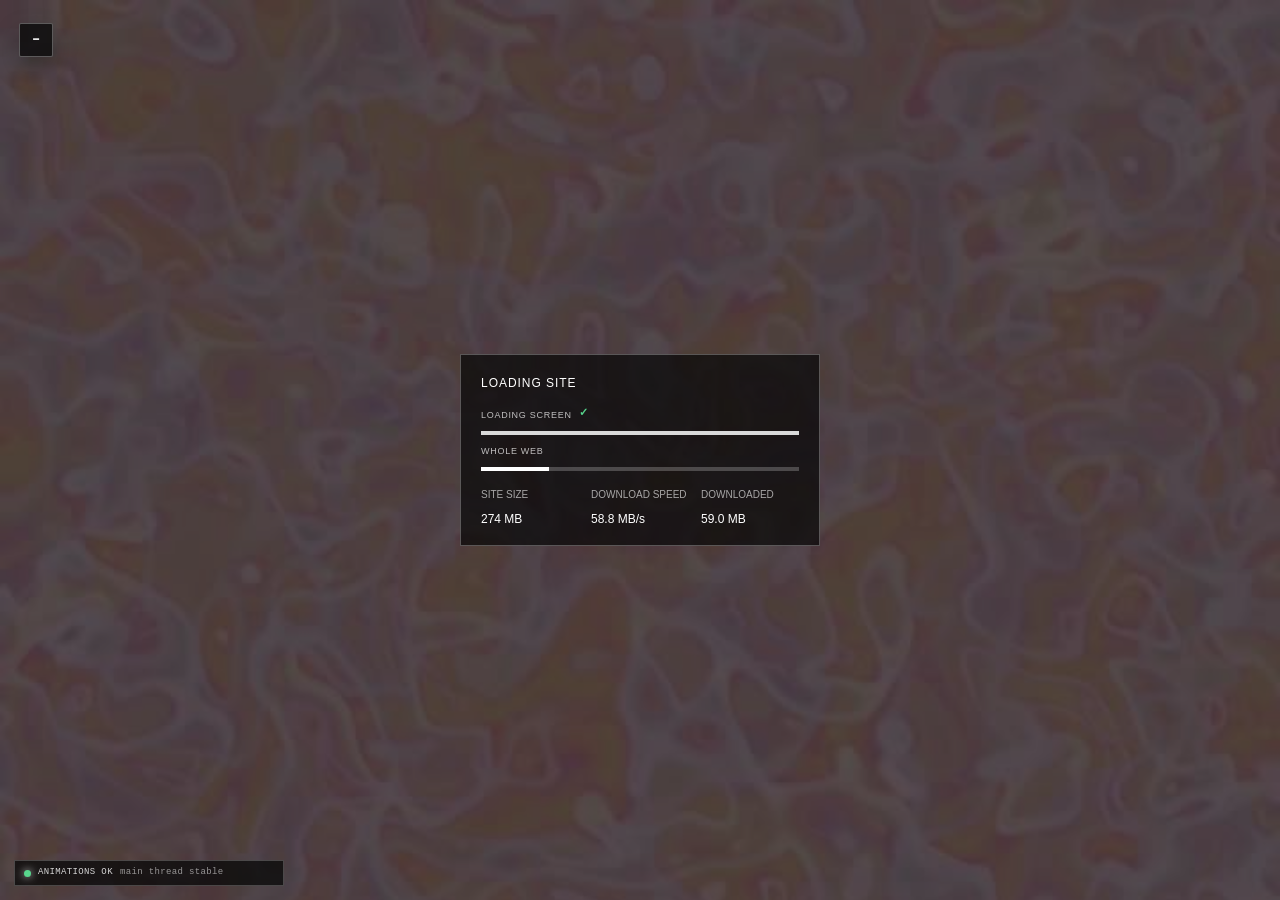
<file: index.html>
<!DOCTYPE html><!-- Handled by Exflow.site -->
<html data-wf-page="69570ca8f9ee48a5ae6cb704" data-wf-site="69570ca7f9ee48a5ae6cb6f5" data-wf-status="1">

<head>
  <meta charset="utf-8" />
  <title>portfolio</title>
  <meta content="width=device-width, initial-scale=1" name="viewport" />
  <meta content="Webflow" name="generator" />
  <link href="css/portfolio-cz.webflow.shared.614758680.css?v=13" rel="stylesheet" type="text/css" />
  <style>
    .loading-marquee-row {
      width: 100vw !important;
      min-width: 100vw !important;
    }

  </style>
  <script>
    ! function(o, c) {
      var n = c.documentElement,
        t = " w-mod-";
      n.className += t + "js", ("ontouchstart" in o || o.DocumentTouch && c instanceof DocumentTouch) && (n.className +=
        t + "touch")
    }(window, document);
  </script>
  <link href="images/favicon.png" rel="shortcut icon" type="image/x-icon" />
  <link href="images/app-icon.png" rel="apple-touch-icon" />
</head>

<body class="body">

  <script>
    (() => {
      const deferNonCriticalImages = (root = document) => {
        root.querySelectorAll?.('img[src]').forEach((image) => {
          if (!image.closest('.loading-carousel, .the-background-video-l-va')) {
            image.loading = 'lazy';
            image.decoding = 'async';
          }
        });
      };

      deferNonCriticalImages();
      new MutationObserver((mutations) => {
        mutations.forEach(({ addedNodes }) => {
          addedNodes.forEach((node) => {
            if (node.nodeType === Node.ELEMENT_NODE) deferNonCriticalImages(node);
          });
        });
      }).observe(document.documentElement, { childList: true, subtree: true });
    })();
  </script>

  <!-- ==========================================================================
       Úvodní ("intro") video, které Webflow interakce (data-w-id) při načtení
       stránky posouvá/odkrývá. Sedí mimo .na-tac-obrazovka záměrně kvůli IX2
       animaci definované v js/webflow.schunk...js.
       ========================================================================== -->
  <div
    data-poster-url="images/FullHDr15Compressed-poster-00001.jpg"
    data-video-urls="images/FullHDr15Compressed-transcode.mp4"
    data-autoplay="true" data-loop="true" data-wf-ignore="true" data-w-id="ddc8c702-f95e-bce7-1b80-5954a9ae3071"
    style="-webkit-transform:translate3d(null, 100%, 0) scale3d(1, 1, 1) rotateX(0) rotateY(0) rotateZ(0) skew(0, 0);-moz-transform:translate3d(null, 100%, 0) scale3d(1, 1, 1) rotateX(0) rotateY(0) rotateZ(0) skew(0, 0);-ms-transform:translate3d(null, 100%, 0) scale3d(1, 1, 1) rotateX(0) rotateY(0) rotateZ(0) skew(0, 0);transform:translate3d(null, 100%, 0) scale3d(1, 1, 1) rotateX(0) rotateY(0) rotateZ(0) skew(0, 0)"
    class="the-background-video-l-va w-background-video w-background-video-atom">
    <video
      id="ddc8c702-f95e-bce7-1b80-5954a9ae3071-video" autoplay="" loop=""
      style="background-image:url(&quot;images/FullHDr15Compressed-poster-00001.jpg&quot;)"
        muted="" playsinline="" preload="auto" fetchpriority="high" data-wf-ignore="true" data-object-fit="cover">
      <source src="images/FullHDr15Compressed-transcode.mp4" data-wf-ignore="true" />
    </video>
  </div>

  <!-- ==========================================================================
       LOADING OBRAZOVKA
       ========================================================================== -->
  <div data-w-id="a29d7fb5-c890-8e22-d656-0e56e2935ff7" style="display:block;opacity:1" class="na-tac-obrazovka">

    <div
      data-poster-url="images/FullHDr15Compressed-poster-00001.jpg"
      data-video-urls="images/FullHDr15Compressed-transcode.mp4"
      data-autoplay="true" data-loop="true" data-wf-ignore="true"
      class="the-background-video-l-va w-background-video w-background-video-atom">
      <video
        id="bb9feef5-fd67-ec47-5ec6-5d0fb92f9311-video" autoplay="" loop=""
        style="background-image:url(&quot;images/FullHDr15Compressed-poster-00001.jpg&quot;)"
        muted="" playsinline="" preload="auto" fetchpriority="high" data-wf-ignore="true" data-object-fit="cover">
        <source src="images/FullHDr15Compressed-transcode.mp4" data-wf-ignore="true" />
      </video>
    </div>

    <div class="loading-stats" aria-live="polite">
      <div class="loading-stats-heading">Loading site</div>
      <div class="loading-stats-track-stack">
        <div class="loading-stats-track-labels">
          <span class="loading-screen-label">Loading screen <span class="loading-screen-status" aria-hidden="true"></span></span>
        </div>
        <div class="loading-stats-track loading-stats-track--screen">
          <div class="loading-stats-progress loading-stats-progress--screen"></div>
        </div>
        <div class="loading-stats-track-labels">
          <span class="loading-page-label">whole web <span class="loading-page-status" aria-hidden="true"></span></span>
        </div>
        <div class="loading-stats-track loading-stats-track--page">
          <div class="loading-stats-progress loading-stats-progress--page"></div>
        </div>
      </div>
      <div class="loading-stats-grid">
        <div><span class="loading-stats-label">Site size</span><strong data-loading-size>274 MB</strong></div>
        <div><span class="loading-stats-label">Download speed</span><strong data-loading-speed>calculating</strong></div>
        <div><span class="loading-stats-label">Downloaded</span><strong data-loading-downloaded>0 B</strong></div>
      </div>
    </div>

    <!-- Vlastní skript pro automatické dopočítání velikosti běžícího textu.
         Div je schválně skrytý přes CSS, ale skript uvnitř běží pořád a
         upravuje VŠECHNY .dynamic-text prvky na stránce (i ty viditelné níže). -->


    <div class="code-embed-wide-text w-embed w-script">
      <style>
        .dynamic-container {
          display: flex;
          align-items: center;
          justify-content: center;
        }

        .dynamic-text {
          font-family: "system-ui", sans-serif;
          color: #ac80ad;
          white-space: nowrap;
          font-weight: 200;
          line-height: 1;
        }
      </style>
      <script>
        window.addEventListener('DOMContentLoaded', () => {
          adjustTextSize();
          window.addEventListener('resize', adjustTextSize);
        });

        function adjustTextSize() {
          const dynamicContainers = document.querySelectorAll('.dynamic-container');
          const dynamicTexts = document.querySelectorAll('.dynamic-text');

          dynamicContainers.forEach((dynamicContainer, index) => {
            const textEl = dynamicTexts[index];
            if (!dynamicContainer || !textEl) return;

            const containerWidth = dynamicContainer.offsetWidth;
            const dynamicTextWidth = textEl.offsetWidth || 1;
            const fontSize =
              (containerWidth / dynamicTextWidth) *
              parseFloat(window.getComputedStyle(textEl).fontSize);

            textEl.style.fontSize = fontSize + 'px';
          });
        }
      </script>
    </div>

    <!-- Aktivní běžící text při načítání stránky -->


    <div class="carousel loading-carousel" aria-label="Loading content marquee" aria-busy="true">
      <div id="loading-marquee" class="loading-marquee"></div>
    </div>

    <script>
      (() => {
        const images = [
          { src: 'images/mini_stodola.webp', className: 'ministodola' },
          { src: 'images/mini_dum_a_sklenik_prostredni_becva.webp', className: 'dumasklenikprostrednibecva' },
          { src: 'images/mini_jidelni_zidle_masle.webp', className: 'jidelniZidleMasle' },
          { src: 'images/mini_kulturni_dum_chudiny_olomouc.webp', className: 'kulturniDumChudinyOlomouc' },
          { src: 'images/mini_planyrka.webp', className: 'planyrka' },
          { src: 'images/mini_RD_Ponedrazka.webp', className: 'RDPonedrazka' },
          { src: 'images/mini_Pohrebni_Ustav_Nastavba.webp', className: 'PohrebniUstavNastavba' },
          { src: 'images/mini_Obnoveni_Kaple_Serak.webp', className: 'ObnoveniKapleSerak' },
          { src: 'images/mini_RD_Tetcice.webp', className: 'RDTetcice' },
          { src: 'images/mini_Mendlovo_Namesti.webp', className: 'MendlovoNamesti' },
          { src: 'images/mini_Chata_Pteni.webp', className: 'ChataPteni' },
          { src: 'images/mini_zahradni_ucebna.webp', className: 'zahradniucebna' },
          { src: 'images/mini_Kolonizacni_Parez.webp', className: 'KolonizacniParez' },
          { src: 'images/mini_RD_Dobrovskeho_48.webp', className: 'RDDobrovskeho48' },
          { src: 'images/mini_zs_ant_hill.webp', className: 'zsanthill' }
        ];

        const marquee = document.getElementById('loading-marquee');
        const loadingCarousel = document.querySelector('.loading-carousel');
        const backgroundVideo = document.querySelector('.na-tac-obrazovka video');

        const waitForBackgroundVideo = () => new Promise((resolve) => {
          if (!backgroundVideo) {
            resolve();
            return;
          }
          const finish = () => resolve();
          backgroundVideo.addEventListener('canplay', finish, { once: true });
          backgroundVideo.addEventListener('loadeddata', finish, { once: true });
          if (backgroundVideo.readyState >= 2) finish();
          backgroundVideo.load();
          backgroundVideo.play().catch(() => {});
        });

        const preloadImages = () => Promise.all(images.map(({ src }) => new Promise((resolve) => {
          const image = new Image();
          image.onload = () => Promise.resolve(image.decode?.()).catch(() => {}).then(resolve);
          image.onerror = resolve;
          image.src = src;
        })));

        function buildRows() {
          if (!marquee) return;

          const viewportHeight = window.innerHeight || 900;
          const targetRows = 6;
          const forcescaleGap = 0.25;
          const rowHeight = (1 + forcescaleGap) * viewportHeight / (targetRows);
          const squareSize = rowHeight; 
          const itemGap = squareSize * 0.2;
          const rowGap = rowHeight * (-forcescaleGap + 0.03);
          const rowDurations = [41, 176, 90, 224, 246, 32];
          const rowDelays = [0, -583, -179, -147, -261, -116];

          marquee.innerHTML = '';

          for (let i = 0; i < targetRows; i += 1) {
            const row = document.createElement('div');
            row.className = 'loading-marquee-row' + (i % 2 === 1 ? ' reverse' : '');
            row.style.height = `${rowHeight}px`;
            row.style.marginTop = i === 0 ? '0' : `${rowGap}px`;

            const track = document.createElement('div');
            track.className = 'loading-marquee-track';
            track.style.setProperty('--duration', `${rowDurations[i % rowDurations.length]*2}s`);
            track.style.animationDelay = `${rowDelays[i % rowDelays.length]}s`;
            track.style.height = '100%';

            const buildTileGroup = () => {
              const group = document.createElement('div');
              group.className = 'loading-marquee-track-group';

              [...images, ...images, ...images].forEach(({ src, className }) => {
                const item = document.createElement('div');
                item.className = 'loading-marquee-item';
                item.style.width = `${squareSize}px`;
                item.style.height = `${squareSize}px`;
                item.style.marginInline = `${itemGap / 2}px`;

                const frame = document.createElement('div');
                frame.className = `thumbnail-frame ${className}`;

                const img = document.createElement('img');
                img.src = src;
                img.alt = '';
                img.loading = 'eager';
                img.style.objectFit = 'contain';
                img.style.display = 'block';
                img.style.filter = 'none';

                frame.appendChild(img);
                item.appendChild(frame);
                group.appendChild(item);
              });

              return group;
            };

            track.appendChild(buildTileGroup());
            track.appendChild(buildTileGroup());
            row.appendChild(track);
            marquee.appendChild(row);
          }
        }

        buildRows();
        window.addEventListener('resize', buildRows);
        window.loadingBackgroundVideoReady = waitForBackgroundVideo();
        const activateMainAssets = () => {
          document.querySelectorAll('.wrapper img[data-src]').forEach((image) => {
            image.src = image.dataset.src;
            image.removeAttribute('data-src');
            image.loading = 'eager';
          });
        };
        Promise.all([window.loadingBackgroundVideoReady, preloadImages()]).then(() => {
          loadingCarousel?.classList.add('is-ready');
          loadingCarousel?.setAttribute('aria-busy', 'false');
          activateMainAssets();
        });
      })();
    </script>

    <script>
      (() => {
        const stats = document.querySelector('.loading-stats');
        if (!stats) return;

        const screenProgress = stats.querySelector('.loading-stats-progress--screen');
        const pageProgress = stats.querySelector('.loading-stats-progress--page');
        const screenStatus = stats.querySelector('.loading-screen-status');
        const pageStatus = stats.querySelector('.loading-page-status');
        const size = stats.querySelector('[data-loading-size]');
        const speed = stats.querySelector('[data-loading-speed]');
        const downloaded = stats.querySelector('[data-loading-downloaded]');
        const startedAt = performance.now();
        const siteSizeLabel = '274 MB';
        const wholeWebTargetBytes = 274 * 1024 * 1024;

        const priorityAssetUrls = [...new Set([
          ...[...document.querySelectorAll('.loading-marquee-item img')].map((el) => el.src),
          ...[...document.querySelectorAll('.the-background-video-l-va')]
            .map((el) => new URL(el.dataset.posterUrl, document.baseURI).href)
            .filter(Boolean)
        ])];
        let downloadedBytes = 0;
        let wholeWebDone = false;
        const accountedResourceBytes = new Map();

        const formatBytes = (bytes) => {
          if (!Number.isFinite(bytes) || bytes <= 0) return 'calculating';
          const units = ['B', 'KB', 'MB', 'GB'];
          const index = Math.min(Math.floor(Math.log(bytes) / Math.log(1024)), units.length - 1);
          return `${(bytes / (1024 ** index)).toFixed(index ? 1 : 0)} ${units[index]}`;
        };

        const setProgress = (bar, value) => {
          if (!bar) return;
          bar.style.width = `${Math.min(Math.max(value, 0), 100)}%`;
        };

        const updateStats = () => {
          const elapsedSeconds = Math.max((performance.now() - startedAt) / 1000, 0.1);
          const loadedPriorityAssets = priorityAssetUrls.filter((url) => accountedResourceBytes.has(url)).length;
          const screenRatio = priorityAssetUrls.length ? loadedPriorityAssets / priorityAssetUrls.length : 0;
          const wholeWebRatio = Math.min(downloadedBytes / wholeWebTargetBytes, 1);

          if (screenRatio >= 1 && screenStatus) {
            screenStatus.textContent = '✓';
            screenStatus.classList.add('is-visible');
            screenStatus.setAttribute('aria-hidden', 'false');
          }

          if (wholeWebRatio >= 1 && pageStatus) {
            pageStatus.textContent = '✓';
            pageStatus.classList.add('is-visible');
            pageStatus.setAttribute('aria-hidden', 'false');
            wholeWebDone = true;
          }

          setProgress(screenProgress, screenRatio * 100);
          setProgress(pageProgress, wholeWebRatio * 100);
          downloaded.textContent = formatBytes(downloadedBytes);
          size.textContent = siteSizeLabel;
          speed.textContent = downloadedBytes ? `${formatBytes(downloadedBytes / elapsedSeconds)}/s` : 'calculating';
        };

        const syncNativeResourceBytes = () => {
          performance.getEntriesByType('resource').forEach((entry) => {
            const url = entry.name;
            if (accountedResourceBytes.has(url)) return;
            const bytes = Number(entry.transferSize || 0);
            if (bytes > 0) {
              downloadedBytes += bytes;
              accountedResourceBytes.set(url, bytes);
            }
          });
          updateStats();
        };

        updateStats();
        syncNativeResourceBytes();
        window.setInterval(() => {
          syncNativeResourceBytes();
          if (!wholeWebDone) updateStats();
        }, 500);
      })();
    </script>

    <!-- ------------------
    Carousel je tady
    ----------------------- -->
    <!--
    <div data-w-id="4de8fa44-7862-4419-6aac-b71bc6f7e20c" style="opacity:0;display:none"
      class="carousel">
      <div class="strip-carouselu">
        <div class="dynamic-container">
          <div class="thumbnail-frame"><img src="images/mini_stodola.webp" loading="lazy" alt="" class="ministodola" /></div>
          <div class="thumbnail-frame"><img src="images/mini_RD_Tetcice.webp" loading="lazy" alt="" class="RDTetcice" /></div>
          <div class="thumbnail-frame"><img src="images/mini_Mendlovo_Namesti.webp" loading="lazy" alt="" class="MendlovoNamesti" /></div>
          <div class="thumbnail-frame"><img src="images/mini_Chata_Pteni.webp" loading="lazy" alt="" class="ChataPteni" /></div>
          <div class="thumbnail-frame"><img src="images/mini_zahradni_ucebna.webp" loading="lazy" alt="" class="zahradniucebna" /></div>
          <div class="thumbnail-frame"><img src="images/mini_Kolonizacni_Parez.webp" loading="lazy" alt="" class="KolonizacniParez" /></div>
          <div class="thumbnail-frame"><img src="images/mini_RD_Dobrovskeho_48.webp" loading="lazy" alt="" class="RDDobrovskeho48" /></div>
          <div class="thumbnail-frame"><img src="images/mini_zs_ant_hill.webp" loading="lazy" alt="" class="zsanthill" /></div>
        </div>
      </div>
    --> 
  </div>

  <aside class="section-preview-rail is-open" aria-label="Page sections">
    <div class="section-preview-list"></div>
    <div class="section-preview-scrollbar"><span></span></div>
  </aside>
  <button class="section-preview-toggle" type="button" aria-label="Collapse section previews" aria-expanded="true">-</button>

  <aside class="site-info-panel is-open" aria-label="Live information about this visit">
    <div class="site-info-panel__header">
      <span class="site-info-panel__signal" aria-hidden="true"></span>
      <span>Live diagnostics</span>
      <span class="site-info-panel__live">LIVE</span>
    </div>
    <div class="site-info-panel__group">
      <div class="site-info-panel__group-title">Site / server</div>
      <div class="site-info-row"><span>Version date</span><strong data-site-info="version">02.09.2026</strong></div>
      <div class="site-info-row"><span>Server</span><strong data-site-info="server">detecting...</strong></div>
      <div class="site-info-row"><span>Protocol</span><strong data-site-info="protocol">detecting...</strong></div>
      <div class="site-info-row"><span>Security</span><strong data-site-info="security">detecting...</strong></div>
      <div class="site-info-row"><span>Ping / jitter</span><strong data-site-info="ping">measuring...</strong></div>
      <div class="site-info-row"><span>Public IP</span><strong data-site-info="ip">checking...</strong></div>
      <div class="site-info-row"><span>DNS</span><strong data-site-info="dns">browser hidden</strong></div>
      <div class="site-info-row"><span>Network</span><strong data-site-info="network">detecting...</strong></div>
      <div class="site-info-row"><span>Download estimate</span><strong data-site-info="download">detecting...</strong></div>
      <div class="site-info-row"><span>Signal consistency</span><strong data-site-info="consistency">measuring...</strong></div>
    </div>
    <div class="site-info-panel__group">
      <div class="site-info-panel__group-title">Device / render</div>
      <div class="site-info-row"><span>Device</span><strong data-site-info="device">detecting...</strong></div>
      <div class="site-info-row"><span>OS / platform</span><strong data-site-info="platform">detecting...</strong></div>
      <div class="site-info-row"><span>CPU threads</span><strong data-site-info="cores">detecting...</strong></div>
      <div class="site-info-row"><span>Memory hint</span><strong data-site-info="memory">detecting...</strong></div>
      <div class="site-info-row"><span>Render power</span><strong data-site-info="power">calculating...</strong></div>
      <div class="site-info-row"><span>Main thread load</span><strong data-site-info="load">measuring...</strong></div>
      <div class="site-info-row"><span>Viewport</span><strong data-site-info="viewport">detecting...</strong></div>
      <div class="site-info-row"><span>Pixel ratio</span><strong data-site-info="dpr">detecting...</strong></div>
      <div class="site-info-row"><span>Color depth</span><strong data-site-info="color">detecting...</strong></div>
      <div class="site-info-row"><span>Touch points</span><strong data-site-info="touch">detecting...</strong></div>
      <div class="site-info-row"><span>WebGL renderer</span><strong data-site-info="gpu">checking...</strong></div>
    </div>
    <div class="site-info-panel__group">
      <div class="site-info-panel__group-title">Session / browser</div>
      <div class="site-info-row"><span>Visible for</span><strong data-site-info="time">0:00</strong></div>
      <div class="site-info-row"><span>Page weight</span><strong data-site-info="weight">calculating...</strong></div>
      <div class="site-info-row"><span>Loaded assets</span><strong data-site-info="assets">counting...</strong></div>
      <div class="site-info-row"><span>Browser language</span><strong data-site-info="language">detecting...</strong></div>
      <div class="site-info-row"><span>Visitor timezone</span><strong data-site-info="timezone">detecting...</strong></div>
      <div class="site-info-row"><span>Host location</span><strong data-site-info="host-location">checking...</strong></div>
      <div class="site-info-row"><span>Host IP</span><strong data-site-info="host-ip">checking...</strong></div>
      <div class="site-info-row"><span>Host provider</span><strong data-site-info="host-provider">checking...</strong></div>
      <div class="site-info-row"><span>Browser mode</span><strong data-site-info="mode">detecting...</strong></div>
      <div class="site-info-row"><span>Reduced motion</span><strong data-site-info="motion">detecting...</strong></div>
      <div class="site-info-row"><span>Online state</span><strong data-site-info="online">detecting...</strong></div>
      <div class="site-info-row"><span>Scroll progress</span><strong data-site-info="scroll">0%</strong></div>
      <div class="site-info-row"><span>DOM nodes</span><strong data-site-info="dom">counting...</strong></div>
    </div>
  </aside>
  <button class="site-info-toggle" type="button" aria-label="Close live diagnostics" aria-expanded="true">-</button>
  <div class="animation-status" data-state="loading" aria-live="polite">
    <span class="animation-status__dot" aria-hidden="true"></span>
    <span class="animation-status__label">ANIMATIONS LOADING</span>
    <span class="animation-status__detail">...</span>
  </div>

  <div data-w-id="e173a967-1491-1bc5-5097-931e24b3e2c6" style="opacity:0;display:none" class="wrapper" loading = 'eager'>

    <section class="tverec">
      <div class="overlay-wrap">
        <img data-src="images/Artboard 1.webp" class="layer base" alt="" />
        <img style="-webkit-transform:translate3d(0, 0, 0) scale3d(1, 1, 1) rotateX(0) rotateY(0) rotateZ(0deg) skew(0, 0);
                    -moz-transform:translate3d(0, 0, 0) scale3d(1, 1, 1) rotateX(0) rotateY(0) rotateZ(0deg) skew(0, 0);
                    -ms-transform:translate3d(0, 0, 0) scale3d(1, 1, 1) rotateX(0) rotateY(0) rotateZ(0deg) skew(0, 0);
                    transform:translate3d(0, 0, 0) scale3d(1, 1, 1) rotateX(0) rotateY(0) rotateZ(0deg) skew(0, 0)"
            height="Auto" alt="" data-src="images/mini_logo_animace.webp" loading="lazy" data-w-id="4e93d58e-73c2-1a0c-4d96-5f18e5192429" class="logo" />
      </div>
    </section>

    <section class="tverec bakalarka-section">
      <a href="https://drive.google.com/file/d/116q_oTLPDa2wpRth5JcTtFKuBY7p1BJ5/view?usp=drive_link" target="_blank"
        rel="noopener" class="qr-text-bakalarska-prace w-inline-block" aria-label="Open bachelor's thesis"></a>
      <a href="images/animace bakalarka.mp4" target="_blank" rel="noopener" class="qr-bakalarka-video w-inline-block"
        aria-label="Open bachelor's thesis animation"></a>
      <div class="overlay-wrap">
        <img data-src="images/Artboard 18.webp" class="layer base" alt="" />
        <video class="bakalarka-video" data-video-src="images/animace bakalarka 8x small.mp4" loop muted playsinline preload="none"
          aria-label="Bachelor's thesis animation"></video>
      </div>
    </section>

    <section class="tverec">
      <div class="overlay-wrap">
        <img data-src="images/Artboard 2.webp" class="layer base" alt="" />
        <img data-src="images/1.webp" class="layer top" alt="" />
      </div>
    </section>

    <section class="tverec">
      <div class="overlay-wrap">
        <img data-src="images/Artboard 3.webp" class="layer base" alt="" />
        <img data-src="images/2.webp" class="layer top" alt="" />
      </div>
    </section>

    <section class="tverec">
      <div class="overlay-wrap">
        <img data-src="images/Artboard 4.webp" class="layer base" alt="" />
        <img data-src="images/3.webp" class="layer top" alt="" />
      </div>
    </section>

    <section class="tverec">
      <a href="https://drive.google.com/file/d/1Hd12uGSKEb3rxbqVdwTmqdEDrZ-vW-nq/view?usp=drive_link" target="_blank"
        class="qr-plan-rka w-inline-block"></a>
      <div class="overlay-wrap">
        <img data-src="images/Artboard 5.webp" class="layer base" alt="" />
        <img data-src="images/4.webp" class="layer top" alt="" />
      </div>
    </section>

    <section class="tverec">
      <div class="overlay-wrap">
        <img data-src="images/Artboard 6.webp" class="layer base" alt="" />
        <img data-src="images/5.webp" class="layer top" alt="" />
      </div>
    </section>

    <section class="tverec">
      <a href="https://drive.google.com/file/d/1bycWqeuaZRNzhv_svaCH6LSOCSJHPKHZ/view?usp=drive_link" target="_blank"
        class="qr-jihmorn-m w-inline-block"></a>
      <div class="overlay-wrap">
        <img data-src="images/Artboard 7.webp" class="layer base" alt="" />
        <img data-src="images/6.webp" class="layer top" alt="" />
      </div>
    </section>

    <section class="tverec">
      <div class="overlay-wrap">
        <img data-src="images/Artboard 8.webp" class="layer base" alt="" />
        <img data-src="images/7.webp" class="layer top" alt="" />
      </div>
    </section>

    <section class="tverec">
      <a href="https://drive.google.com/file/d/1kJvyiRsXq-7AsMASJI4DKrqHwnA929B4/view?usp=drive_link" target="_blank"
        class="qr-dobrovsk-ho w-inline-block"></a>
      <div class="overlay-wrap">
        <img data-src="images/Artboard 9.webp" class="layer base" alt="" />
        <img data-src="images/8.webp" class="layer top" alt="" />
      </div>
    </section>

    <section class="tverec">
      <div class="overlay-wrap">
        <img data-src="images/Artboard 10.webp" class="layer base" alt="" />
      </div>
    </section>

    <section class="tverec">
      <a href="https://drive.google.com/file/d/1K_0g-IBqYc9xkl6611moJD8LmUvUZ0_o/view?usp=drive_link" target="_blank"
        class="qr-simulace w-inline-block"></a>
      <div class="overlay-wrap">
        <img data-src="images/Artboard 11.webp" class="layer base" alt="" />
        <img data-src="images/11.webp" class="layer top" alt="" />
      </div>
    </section>

    <section class="tverec">
      <div class="overlay-wrap">
        <img data-src="images/Artboard 12.webp" class="layer base" alt="" />
        <img data-src="images/12.webp" class="layer top" alt="" />
      </div>
    </section>

    <section class="tverec">
      <div class="overlay-wrap">
        <img data-src="images/Artboard 13.webp" class="layer base" alt="" />
      </div>
    </section>

    <section class="tverec">
      <div class="overlay-wrap">
        <img data-src="images/Artboard 14.webp" class="layer base" alt="" />
      </div>
    </section>

    <section class="tverec">
      <div class="overlay-wrap">
        <img data-src="images/Artboard 15.webp" class="layer base" alt="" />
      </div>
    </section>

    <section class="tverec">
      <div class="overlay-wrap">
        <img data-src="images/Artboard 16.webp" class="layer base" alt="" />
      </div>
    </section>

    <section class="tverec">
      <div class="overlay-wrap">
        <img data-src="images/Artboard 17.webp" class="layer base" alt="" />
      </div>
    </section>

  </div>

  <script>
    (() => {
      const videos = [...document.querySelectorAll('.bakalarka-video')];
      const status = document.querySelector('.animation-status');
      const toggle = document.querySelector('.site-info-toggle');
      const previewToggle = document.querySelector('.section-preview-toggle');
      const loadMetric = document.querySelector('[data-site-info="load"]');
      const loadTimes = [];
      const setStatus = (state, detail = '') => {
        if (!status) return;
        status.dataset.state = state;
        status.querySelector('.animation-status__label').textContent = state === 'ready'
          ? 'ANIMATIONS OK'
          : state === 'loading' ? 'ANIMATIONS LOADING'
            : state === 'busy' ? 'PAGE BUSY' : 'ANIMATION OFF';
        status.querySelector('.animation-status__detail').textContent = detail;
      };
      const ensureVideoLoaded = (video) => {
        if (video.src) return;
        video.dataset.loadStartedAt = String(performance.now());
        video.src = video.dataset.videoSrc;
        video.preload = 'auto';
        video.load();
        video.addEventListener('canplay', () => {
          const startedAt = Number(video.dataset.loadStartedAt);
          if (startedAt) loadTimes.push(performance.now() - startedAt);
          const average = loadTimes.reduce((sum, value) => sum + value, 0) / loadTimes.length;
          setStatus('ready', `${Math.round(average)} ms`);
        }, { once: true });
        video.addEventListener('error', () => setStatus('error', 'load error'), { once: true });
      };
      const loadAndPlayVideo = (video) => {
        ensureVideoLoaded(video);
        video.playbackRate = 1;
        if (video.readyState < 3) {
          const estimate = loadTimes.length
            ? Math.round(loadTimes.reduce((sum, value) => sum + value, 0) / loadTimes.length)
            : '...';
          setStatus('loading', `${estimate} ms`);
        }
        video.play().catch(() => {});
      };
      const pauseVideo = (video) => {
        video.pause();
      };

      if ('IntersectionObserver' in window) {
        const visibilityObserver = new IntersectionObserver((entries) => {
          entries.forEach(({ target, isIntersecting }) => {
            if (isIntersecting) loadAndPlayVideo(target);
            else pauseVideo(target);
          });
        }, { rootMargin: '100% 0px', threshold: 0.01 });

        videos.forEach(video => visibilityObserver.observe(video));
      } else {
        videos.slice(0, 1).forEach(loadAndPlayVideo);
      }

      videos.forEach(video => {
        video.addEventListener('waiting', () => setStatus('error', 'buffering'));
        video.addEventListener('stalled', () => setStatus('error', 'stalled'));
        video.addEventListener('playing', () => setStatus('ready', 'playing'));
      });
      if (!videos.length) setStatus('ready', 'no video sections');

      let loadSignalActive = false;
      let lastFrameAt = performance.now();
      let frameSamples = [];
      let lastLongTaskAt = 0;
      if ('PerformanceObserver' in window) {
        try {
          new PerformanceObserver((list) => {
            lastLongTaskAt = performance.now();
          }).observe({ type: 'longtask', buffered: true });
        } catch (error) {}
      }
      const updateLoadSignal = (now) => {
        const frameGap = now - lastFrameAt;
        lastFrameAt = now;
        frameSamples = [...frameSamples.slice(-11), frameGap];
        const averageFrameGap = frameSamples.reduce((sum, value) => sum + value, 0) / frameSamples.length;
        const pendingAssets = [...document.querySelectorAll('img, video')].filter((asset) => {
          if (asset.tagName === 'IMG') return asset.src && !asset.complete;
          return asset.src && asset.readyState < 3 && asset.networkState === 2;
        }).length;
        const stalledMainThread = frameGap > 180 || averageFrameGap > 75 || now - lastLongTaskAt < 900;
        const isBusy = stalledMainThread || (pendingAssets > 0 && averageFrameGap > 38);
        if (isBusy !== loadSignalActive) {
          loadSignalActive = isBusy;
          toggle?.toggleAttribute('data-load-state', isBusy);
          if (isBusy) {
            const delay = Math.round(Math.max(frameGap, averageFrameGap));
            setStatus('busy', `${delay} ms / ${pendingAssets} assets`);
            if (loadMetric) loadMetric.textContent = `high / ${delay} ms`;
          } else {
            if (status?.dataset.state === 'busy') setStatus('ready', 'main thread stable');
            if (loadMetric) loadMetric.textContent = 'stable';
          }
        }
        requestAnimationFrame(updateLoadSignal);
      };
      requestAnimationFrame(updateLoadSignal);

      const rail = document.querySelector('.section-preview-rail');
      const infoPanel = document.querySelector('.site-info-panel');
      const list = rail?.querySelector('.section-preview-list');
      const wrapper = document.querySelector('.wrapper');
      const loadingScreen = document.querySelector('.na-tac-obrazovka');
      if (!rail || !list || !wrapper || !loadingScreen) return;

      previewToggle?.addEventListener('click', () => {
        const isOpen = rail.classList.toggle('is-open');
        previewToggle.setAttribute('aria-expanded', String(isOpen));
        previewToggle.setAttribute('aria-label', `${isOpen ? 'Collapse' : 'Open'} section previews`);
        previewToggle.textContent = isOpen ? '-' : '+';
      });

      const sections = [...wrapper.querySelectorAll('.tverec')];
      sections.forEach((section, index) => {
        const source = section.querySelector('img.layer.base, img');
        if (!source) return;

        const preview = document.createElement('button');
        preview.type = 'button';
        preview.className = 'section-preview';
        preview.dataset.index = index;
        preview.setAttribute('aria-label', `Go to section ${index + 1}`);
        preview.innerHTML = `<img data-src="${source.src || source.dataset.src || ''}" alt="" loading="lazy" decoding="async">`;
        preview.addEventListener('click', () => section.scrollIntoView({ behavior: 'smooth', block: 'center' }));
        list.appendChild(preview);
      });

      const previews = [...list.querySelectorAll('.section-preview')];
      const loadingCarousel = document.querySelector('.loading-carousel');
      const activatePreviewImages = () => {
        if (!loadingCarousel?.classList.contains('is-ready')) return;
        list.querySelectorAll('img[data-src]').forEach((image) => {
          image.src = image.dataset.src;
          image.removeAttribute('data-src');
        });
      };
      activatePreviewImages();
      const carouselObserver = new MutationObserver(activatePreviewImages);
      if (loadingCarousel) carouselObserver.observe(loadingCarousel, { attributes: true, attributeFilter: ['class'] });
      const refreshRail = () => {
        const loadingVisible = !loadingScreen.classList.contains('is-released');
        rail.classList.toggle('is-visible', !loadingVisible);
        infoPanel?.classList.toggle('is-visible', !loadingVisible);
        toggle?.classList.toggle('is-visible', !loadingVisible);
        previewToggle?.classList.toggle('is-visible', !loadingVisible);
      };

      const updateActivePreview = () => {
        if (!previews.length) return;
        const viewportCenter = window.innerHeight / 2;
        let activeIndex = 0;
        let closestDistance = Infinity;
        sections.forEach((section, index) => {
          const distance = Math.abs(section.getBoundingClientRect().top + section.offsetHeight / 2 - viewportCenter);
          if (distance < closestDistance) {
            closestDistance = distance;
            activeIndex = index;
          }
        });
        previews.forEach((preview, index) => {
          preview.classList.toggle('is-active', index === activeIndex);
          preview.classList.toggle('is-first', index === 0 && index === activeIndex);
          preview.classList.toggle('is-last', index === previews.length - 1 && index === activeIndex);
        });
        const progress = sections.length > 1 ? activeIndex / (sections.length - 1) : 0;
        rail.querySelector('.section-preview-scrollbar span').style.top = `${progress * 100}%`;
      };

      let scrollFrame;
      const scheduleActivePreview = () => {
        if (scrollFrame) return;
        scrollFrame = requestAnimationFrame(() => {
          scrollFrame = null;
          updateActivePreview();
        });
      };

      previews.forEach(preview => preview.querySelector('img')?.decode?.().catch(() => {}));
      const observer = new MutationObserver(refreshRail);
      observer.observe(loadingScreen, { attributes: true, attributeFilter: ['style', 'class'] });
      observer.observe(wrapper, { attributes: true, attributeFilter: ['style', 'class'] });
      window.addEventListener('scroll', scheduleActivePreview, { passive: true });
      window.addEventListener('resize', updateActivePreview);
      refreshRail();
      updateActivePreview();
    })();
  </script>

  <script>
    (() => {
      const panel = document.querySelector('.site-info-panel');
      const toggle = document.querySelector('.site-info-toggle');
      if (!panel) return;
      const startedAt = performance.now();
      const narrowFormat = matchMedia('(max-aspect-ratio: 2/1)');
      const syncPanelMode = () => {};
      toggle?.addEventListener('click', () => {
        const isOpen = panel.classList.toggle('is-open');
        toggle.setAttribute('aria-expanded', String(isOpen));
        toggle.setAttribute('aria-label', `${isOpen ? 'Close' : 'Open'} live diagnostics`);
        toggle.textContent = isOpen ? '-' : '+';
      });
      narrowFormat.addEventListener?.('change', syncPanelMode);
      syncPanelMode();
      const set = (key, value) => {
        const element = panel.querySelector(`[data-site-info="${key}"]`);
        if (element) element.textContent = value;
      };
      const connection = navigator.connection || navigator.mozConnection || navigator.webkitConnection;
      const formatBytes = bytes => bytes > 1048576 ? `${(bytes / 1048576).toFixed(1)} MB` : `${Math.round(bytes / 1024)} KB`;
      const browserMode = () => {
        const userAgent = navigator.userAgent;
        if (/Edg\//.test(userAgent)) return 'Edge';
        if (/Chrome\//.test(userAgent)) return 'Chrome';
        if (/Firefox\//.test(userAgent)) return 'Firefox';
        if (/Safari\//.test(userAgent)) return 'Safari';
        return 'Browser';
      };
      const getGpu = () => {
        const canvas = document.createElement('canvas');
        const gl = canvas.getContext('webgl') || canvas.getContext('experimental-webgl');
        if (!gl) return 'unavailable';
        const debugInfo = gl.getExtension('WEBGL_debug_renderer_info');
        return debugInfo ? gl.getParameter(debugInfo.UNMASKED_RENDERER_WEBGL).replace(/\s+/g, ' ').slice(0, 28) : 'WebGL active';
      };
      const detectHost = async () => {
        const hostname = location.hostname;
        if (!hostname || hostname === 'localhost' || hostname === '127.0.0.1' || hostname === '::1') {
          set('host-location', 'local / unavailable');
          set('host-ip', 'private');
          set('host-provider', 'local server');
          return;
        }
        if (hostname.endsWith('.github.io')) set('host-provider', 'GitHub Pages');
        try {
          const dnsResponse = await fetch(`https://dns.google/resolve?name=${encodeURIComponent(hostname)}&type=A`, { cache: 'no-store' });
          const dnsData = await dnsResponse.json();
          const hostIp = dnsData.Answer?.find(answer => answer.type === 1)?.data;
          if (!hostIp) throw new Error('Host IP unavailable');
          set('host-ip', hostIp);
          const geoResponse = await fetch(`https://ipapi.co/${hostIp}/json/`, { cache: 'no-store' });
          const geoData = await geoResponse.json();
          const locationLabel = [geoData.city, geoData.region, geoData.country_code].filter(Boolean).join(', ');
          set('host-location', locationLabel || 'unavailable');
          if (geoData.org && !hostname.endsWith('.github.io')) set('host-provider', geoData.org.replace(/^AS\d+\s*/i, '').slice(0, 24));
        } catch (error) {
          set('host-location', 'blocked / unavailable');
          set('host-ip', 'blocked / unavailable');
          if (!hostname.endsWith('.github.io')) set('host-provider', 'unknown');
        }
      };
      const samplePing = async () => {
        const samples = [];
        for (let index = 0; index < 3; index += 1) {
          const began = performance.now();
          try {
            await fetch(`${location.origin}/?ping=${Date.now()}-${index}`, { method: 'HEAD', cache: 'no-store' });
            samples.push(performance.now() - began);
          } catch (error) {
            return;
          }
        }
        const average = samples.reduce((total, value) => total + value, 0) / samples.length;
        const jitter = Math.max(...samples) - Math.min(...samples);
        set('ping', `${Math.round(average)} ms / ${Math.round(jitter)} ms`);
        set('consistency', jitter < 12 ? 'stable' : jitter < 35 ? 'variable' : 'unstable');
      };
      const updateSession = () => {
        const seconds = Math.floor((performance.now() - startedAt) / 1000);
        set('time', `${Math.floor(seconds / 60)}:${String(seconds % 60).padStart(2, '0')}`);
        set('scroll', `${Math.round((scrollY / Math.max(1, document.documentElement.scrollHeight - innerHeight)) * 100)}%`);
        set('online', navigator.onLine ? 'online' : 'offline');
        set('dom', document.getElementsByTagName('*').length.toLocaleString());
      };
      set('server', location.host || 'local file');
      set('protocol', location.protocol.replace(':', '').toUpperCase());
      set('security', location.protocol === 'https:' ? 'secure / HTTPS' : 'not encrypted');
      set('device', /Mobi|Android/i.test(navigator.userAgent) ? 'mobile' : 'desktop');
      set('platform', navigator.platform || 'hidden');
      set('cores', navigator.hardwareConcurrency ? `${navigator.hardwareConcurrency}` : 'hidden');
      set('memory', navigator.deviceMemory ? `${navigator.deviceMemory} GB hint` : 'hidden');
      set('power', (navigator.hardwareConcurrency || 2) >= 8 && (navigator.deviceMemory || 4) >= 8 ? 'high' : (navigator.hardwareConcurrency || 2) >= 4 ? 'medium' : 'light');
      set('viewport', `${innerWidth} x ${innerHeight}`);
      set('dpr', `${devicePixelRatio}x`);
      set('color', `${screen.colorDepth}-bit`);
      set('touch', `${navigator.maxTouchPoints || 0}`);
      set('gpu', getGpu());
      set('language', navigator.language || 'hidden');
      set('timezone', Intl.DateTimeFormat().resolvedOptions().timeZone || 'hidden');
      set('mode', browserMode());
      set('motion', matchMedia('(prefers-reduced-motion: reduce)').matches ? 'reduced' : 'full');
      set('assets', `${performance.getEntriesByType('resource').length}`);
      const pageSize = performance.getEntriesByType('resource').reduce((total, resource) => total + (resource.transferSize || 0), 0);
      set('weight', pageSize ? formatBytes(pageSize) : 'cached');
      if (connection) {
        set('network', [connection.effectiveType, connection.type].filter(Boolean).join(' / ') || 'connected');
        set('download', connection.downlink ? `${connection.downlink} Mb/s est.` : 'hidden');
      } else {
        set('network', 'connected');
        set('download', 'browser hidden');
      }
      fetch('https://api64.ipify.org?format=json', { cache: 'no-store' }).then(response => response.json()).then(data => set('ip', data.ip || 'unavailable')).catch(() => set('ip', 'unavailable'));
      detectHost();
      samplePing();
      updateSession();
      setInterval(updateSession, 1000);
      addEventListener('scroll', updateSession, { passive: true });
      addEventListener('resize', () => set('viewport', `${innerWidth} x ${innerHeight}`));
      addEventListener('online', updateSession);
      addEventListener('offline', updateSession);
    })();
  </script>

  <script src="js/jquery.js?site=69570ca7f9ee48a5ae6cb6f5" type="text/javascript"></script>
  <script src="js/webflow.schunk.36b8fb49256177c8.js" type="text/javascript"></script>
  <script src="js/webflow-script.js" type="text/javascript"></script>
  <script>
    (() => {
      const loadingScreen = document.querySelector('.na-tac-obrazovka');
      const wrapper = document.querySelector('.wrapper');
      const carousel = document.querySelector('.loading-carousel');
      if (!loadingScreen || !wrapper || !carousel) return;

      let released = false;
      const holdLoadingScreen = () => {
        if (released) return;
        loadingScreen.style.display = 'block';
        loadingScreen.style.opacity = '1';
        wrapper.style.display = 'none';
        wrapper.style.opacity = '0';
      };

      holdLoadingScreen();
      const holdObserver = new MutationObserver(holdLoadingScreen);
      holdObserver.observe(loadingScreen, { attributes: true, attributeFilter: ['style', 'class'] });
      holdObserver.observe(wrapper, { attributes: true, attributeFilter: ['style', 'class'] });

      const waitForImage = (image) => {
        if (!image.src && image.dataset.src) {
          image.src = image.dataset.src;
          image.loading = 'eager';
        }
        if (image.complete) return image.decode?.().catch(() => {}) || Promise.resolve();
        return new Promise((resolve) => {
          image.addEventListener('load', resolve, { once: true });
          image.addEventListener('error', resolve, { once: true });
        });
      };

      const releaseWhenReady = async () => {
        while (!carousel.classList.contains('is-ready')) {
          await new Promise((resolve) => requestAnimationFrame(resolve));
        }
        const sectionImages = [...wrapper.querySelectorAll('img[data-src], img[src]')];
        await Promise.all(sectionImages.map(waitForImage));
        const previewImages = [...document.querySelectorAll('.section-preview img[data-src], .section-preview img[src]')];
        await Promise.all(previewImages.map(waitForImage));
        released = true;
        holdObserver.disconnect();
        wrapper.style.display = 'block';

        const finishRelease = () => {
          if (loadingScreen.classList.contains('is-released')) return;
          loadingScreen.classList.remove('is-fading');
          loadingScreen.classList.add('is-released');
          loadingScreen.style.display = 'none';
          carousel.classList.add('is-released');
          carousel.replaceChildren();
        };

        requestAnimationFrame(() => {
          wrapper.style.opacity = '';
          wrapper.classList.add('is-revealing');
          loadingScreen.style.opacity = '';
          loadingScreen.classList.add('is-fading');
          loadingScreen.addEventListener('transitionend', (event) => {
            if (event.propertyName === 'opacity') finishRelease();
          }, { once: true });
          window.setTimeout(finishRelease, 1000);
        });
      };

      releaseWhenReady();
    })();
  </script>

  <script>
    (() => {
      const endpoint = 'https://ifwtfjigccyzrieozpjw.supabase.co/functions/v1/collect-analytics';
      const publishableKey = 'sb_publishable_rwG-CzGsuPma6R8gimXFyQ_m1RiYpeu';
      const wrapper = document.querySelector('.wrapper');
      if (!wrapper) return;
      const id = (storage, key) => {
        let value = storage.getItem(key);
        if (!value) { value = crypto.randomUUID(); storage.setItem(key, value); }
        return value;
      };
      const visitorId = id(localStorage, 'portfolio_visitor_id');
      const sessionId = crypto.randomUUID();
      const startedAt = new Date().toISOString();
      const startedMs = performance.now();
      const states = [...wrapper.querySelectorAll('.tverec')].map((section, index) => ({
        section, index, key: section.dataset.sectionKey || `section-${index + 1}`,
        enteredAt: null, visitNumber: 0, viewSent: false, wasViewed: false
      }));
      let ended = false;
      const send = (eventName, data = {}) => fetch(endpoint, {
        method: 'POST', keepalive: true,
        headers: { apikey: publishableKey, Authorization: `Bearer ${publishableKey}`, 'Content-Type': 'application/json' },
        body: JSON.stringify({ event_name: eventName, session_id: sessionId, visitor_id: visitorId, ...data })
      }).catch(() => {});
      const latency = async () => {
        const values = [];
        for (let index = 0; index < 3; index += 1) {
          const began = performance.now();
          try { await fetch(`${endpoint}?ping=${Date.now()}-${index}`, { method: 'HEAD', cache: 'no-store' }); values.push(performance.now() - began); } catch {}
        }
        return values.length ? {
          latency_avg_ms: Math.round(values.reduce((sum, value) => sum + value, 0) / values.length),
          latency_jitter_ms: Math.round(Math.max(...values) - Math.min(...values))
        } : {};
      };
      const visitorGeo = async () => {
        try {
          const response = await fetch('https://ipapi.co/json/', { cache: 'no-store' });
          if (!response.ok) return {};
          const data = await response.json();
          return {
            country_code: typeof data.country_code === 'string' ? data.country_code.slice(0, 3) : undefined,
            city: typeof data.city === 'string' ? data.city.slice(0, 100) : undefined
          };
        } catch {
          return {};
        }
      };
      const sendView = (state) => {
        if (state.viewSent || state.enteredAt === null || performance.now() - state.enteredAt < 600) return;
        state.viewSent = true;
        state.wasViewed = true;
        send('section_view', { section_key: state.key, section_index: state.index,
          visible_ms: Math.round(performance.now() - state.enteredAt), visit_number: state.visitNumber,
          entered_at: new Date().toISOString(), navigation_method: 'scroll' });
      };
      const leave = (state) => {
        if (state.enteredAt === null) return;
        sendView(state);
        const visibleMs = Math.round(performance.now() - state.enteredAt);
        if (state.viewSent) send('section_leave', { section_key: state.key, section_index: state.index,
          visible_ms: visibleMs, visit_number: state.visitNumber, left_at: new Date().toISOString(), navigation_method: 'scroll' });
        state.enteredAt = null;
        state.viewSent = false;
      };
      const observer = new IntersectionObserver((entries) => entries.forEach(({ target, isIntersecting, intersectionRatio }) => {
        const state = states.find(item => item.section === target);
        if (!state) return;
        if (isIntersecting && intersectionRatio >= 0.5) {
          if (state.enteredAt === null) { state.enteredAt = performance.now(); state.visitNumber += 1; }
        } else leave(state);
      }), { threshold: [0, 0.5] });
      states.forEach(state => observer.observe(state.section));
      const timer = window.setInterval(() => states.forEach(sendView), 200);
      Promise.all([latency(), visitorGeo()]).then(([measured, geo]) => {
        send('session_start', { started_at: startedAt, ...measured, ...geo });
      });
      const end = () => {
        if (ended) return;
        ended = true;
        window.clearInterval(timer);
        states.forEach(leave);
        send('session_end', { started_at: startedAt, ended_at: new Date().toISOString(),
          duration_ms: Math.round(performance.now() - startedMs),
          max_section_reached: Math.max(-1, ...states.filter(state => state.wasViewed).map(state => state.index)) });
      };
      window.addEventListener('pagehide', end, { once: true });
      document.addEventListener('visibilitychange', () => { if (document.visibilityState === 'hidden') end(); });
    })();
  </script>
</body>

</html>
</file>
<file: css/portfolio-cz.webflow.shared.614758680.css>
/* ==========================================================================
   1) BROWSER RESET / NORMALIZE
   (ponecháno jen pro tagy, které se na stránce reálně vyskytují)
   ========================================================================== */

html {
  -webkit-text-size-adjust: 100%;
  -ms-text-size-adjust: 100%;
  font-family: sans-serif;
  height: 100%;
}

body {
  margin: 0;
  color: #333;
  background-color: #fff;
  min-height: 100%;
  font-family: Arial, sans-serif;
  font-size: 14px;
  line-height: 20px;
}

* {
  box-sizing: border-box;
}

section {
  display: block;
}

video {
  vertical-align: baseline;
  display: inline-block;
}

img {
  border: 0;
  vertical-align: middle;
  max-width: 100%;
  display: inline-block;
}

a {
  background-color: transparent;
}

a:active,
a:hover {
  outline: 0;
}


/* ==========================================================================
   2) WEBFLOW FRAMEWORK UTILITIES
   (základní třídy, které Webflow generuje a stránka je používá)
   ========================================================================== */

.w-inline-block {
  max-width: 100%;
  display: inline-block;
}

.w-embed:before,
.w-embed:after {
  content: "";
  grid-area: 1 / 1 / 1 / 1;
  display: table;
}

.w-embed:after {
  clear: both;
}

.w-background-video {
  color: #fff;
  height: 500px;
  position: relative;
  overflow: hidden;
}

.w-background-video > video {
  object-fit: cover;
  z-index: -100;
    position: fixed;
    inset: 0;
    width: 100vw;
    height: 100vh;
  background-size: cover;
  width: 100%;
  height: 100%;
  margin: auto;
  position: absolute;
  inset: -100%;
}

.w-background-video > video::-webkit-media-controls-start-playback-button {
  -webkit-appearance: none;
  display: none !important;
}



/* ==========================================================================
   ÚVODNÍ LOADING OBRAZOVKA (video na pozadí + běžící text)
   ========================================================================== */

.na-tac-obrazovka {
  z-index: 2;
  position: fixed;
  inset: 0;
  width: 100vw;
  height: 100vh;
  opacity: 1;
  transition: opacity .8s ease;
}

.na-tac-obrazovka.is-fading {
  opacity: 0;
  pointer-events: none;
}

.wrapper.is-revealing {
  opacity: 1;
  transition: opacity .8s ease;
}

.na-tac-obrazovka > .the-background-video-l-va {
  z-index: 1;
}

.na-tac-obrazovka > .the-background-video-l-va > video {
  z-index: 0;
}

.the-background-video-l-va {
  clear: right;
  aspect-ratio: auto;
  filter: brightness(34%) saturate(133%);
  position: fixed;
  inset: 0;
  width: 100vw;
  height: 100vh;
  margin: 0;
}

.code-embed-wide-text {
  width: 100%;
  height: 100%;
  margin-top: 0%;
  font-family: "Times New Roman", TimesNewRoman, Times, Baskerville, Georgia, serif;
  display: none;
}

.dynamic-text {
  color: #fff;
}

.loading-carousel {
  position: fixed;
  inset: 0;
  width: 100vw;
  height: 100vh;
  overflow: visible;
  z-index: 4;
  display: flex;
  pointer-events: none;
  opacity: 0;
  transition: opacity .25s ease;
}

.loading-carousel.is-ready {
  opacity: 1;
}

.loading-stats {
  position: fixed;
  top: 50%;
  left: 50%;
  z-index: 6;
  width: min(360px, calc(100vw - 40px));
  padding: 18px 20px 16px;
  color: #fff;
  background: rgba(8, 8, 8, .72);
  border: 1px solid rgba(255, 255, 255, .28);
  transform: translate(-50%, -50%);
  font-family: Arial, sans-serif;
  pointer-events: none;
}

.loading-stats-heading {
  margin-bottom: 12px;
  font-size: 12px;
  letter-spacing: .08em;
  text-transform: uppercase;
}

.loading-stats-track-stack {
  display: grid;
  gap: 6px;
}

.loading-stats-track-labels {
  display: flex;
  justify-content: space-between;
  gap: 12px;
  font-size: 9px;
  letter-spacing: .08em;
  text-transform: uppercase;
  color: rgba(255, 255, 255, .72);
}

.loading-screen-status {
  display: inline-block;
  width: 0;
  margin-left: 0;
  overflow: hidden;
  color: #57d68d;
  font-size: 11px;
  font-weight: 700;
  line-height: 1;
  opacity: 0;
  transition: opacity .2s ease, width .2s ease, margin-left .2s ease;
}

.loading-screen-status.is-visible {
  width: auto;
  margin-left: 4px;
  opacity: 1;
}

.loading-page-status {
  display: inline-block;
  width: 0;
  margin-left: 0;
  overflow: hidden;
  color: #57d68d;
  font-size: 11px;
  font-weight: 700;
  line-height: 1;
  opacity: 0;
  transition: opacity .2s ease, width .2s ease, margin-left .2s ease;
}

.loading-page-status.is-visible {
  width: auto;
  margin-left: 4px;
  opacity: 1;
}

.loading-stats-track {
  width: 100%;
  height: 4px;
  background: rgba(255, 255, 255, .22);
  overflow: hidden;
}

.loading-stats-progress {
  width: 0;
  height: 100%;
  background: #fff;
  transition: width .2s linear;
}

.loading-stats-progress--screen {
  background: #d9d9d9;
}

.loading-stats-progress--page {
  background: #fff;
}

.loading-stats-grid {
  display: grid;
  grid-template-columns: repeat(3, 1fr);
  gap: 12px;
  margin-top: 14px;
}

.loading-stats-grid > div {
  min-width: 0;
}

.loading-stats-label,
.loading-stats-grid strong {
  display: block;
}

.loading-stats-label {
  margin-bottom: 4px;
  color: rgba(255, 255, 255, .62);
  font-size: 10px;
  text-transform: uppercase;
}

.loading-stats-grid strong {
  font-size: 12px;
  font-weight: 400;
  white-space: nowrap;
}

.section-preview-rail {
  --preview-size: calc(90vh / 18); /* 90vh / počet preview sections */
  position: fixed;
  top: 5vh;
  right: 0vh;
  z-index: 20;
  display: flex;
  align-items: center;
  width: var(--preview-size);
  overflow: visible;
  opacity: 0;
  pointer-events: none;
  transform: translateY(0%) translateX(-5vh);
  transition: opacity 1.1s ease, transform 1.55s cubic-bezier(.2, .8, .2, 1);
}

.site-info-panel {
  position: fixed;
  top: 2.5vh;
  left: 1.5vw;
  z-index: 20;
  width: min(19vw, 270px);
  height: 90vh;
  box-sizing: border-box;
  overflow: auto;
  padding: clamp(10px, 1.8vh, 14px) clamp(10px, 1.3vw, 13px);
  color: rgba(255, 255, 255, .82);
  background: rgba(8, 8, 8, .72);
  border: 1px solid rgba(255, 255, 255, .18);
  border-radius: 2px;
  box-shadow: 0 15px 45px rgba(0, 0, 0, .28);
  font-family: 'Courier New', monospace;
  font-size: clamp(8px, 1.15vh, 10px);
  line-height: 1.35;
  opacity: 0;
  pointer-events: none;
  transform: translateX(-2vw);
  transition: opacity 1.1s ease, transform 1.55s cubic-bezier(.2, .8, .2, 1);
  scrollbar-width: thin;
  scrollbar-color: rgba(255, 255, 255, .35) transparent;
}

.site-info-panel::before {
  content: '';
  position: absolute;
  inset: 0;
  pointer-events: none;
  background: repeating-linear-gradient(0deg, transparent 0 3px, rgba(255, 255, 255, .025) 4px);
}

.site-info-panel.is-visible {
  opacity: 1;
  pointer-events: auto;
  transform: translateX(0);
}

.site-info-panel.is-visible:not(.is-open) {
  opacity: 0;
  pointer-events: none;
  transform: translateX(-2vw) scale(.92);
}

.site-info-panel__header,
.site-info-row {
  display: flex;
  align-items: baseline;
  justify-content: space-between;
  gap: 10px;
}

.site-info-panel__header {
  position: relative;
  padding-bottom: 10px;
  color: #fff;
  font-size: clamp(9px, 1.55vh, 11px);
  letter-spacing: .04em;
  text-transform: uppercase;
}

.site-info-panel__signal {
  width: 6px;
  height: 6px;
  margin-right: -5px;
  border-radius: 50%;
  background: #9cffc1;
  box-shadow: 0 0 10px #9cffc1;
}

.site-info-panel__live {
  color: #9cffc1;
  font-size: 8px;
}

.site-info-panel__group {
  position: relative;
  padding: clamp(6px, 1.2vh, 9px) 0;
  border-top: 1px solid rgba(255, 255, 255, .14);
}

.site-info-panel__group-title {
  margin-bottom: 5px;
  color: rgba(255, 255, 255, .46);
  font-size: 8px;
  letter-spacing: .12em;
  text-transform: uppercase;
}

.site-info-row {
  min-height: clamp(14px, 2.4vh, 17px);
}

.site-info-row span {
  color: rgba(255, 255, 255, .56);
}

.site-info-row strong {
  max-width: 58%;
  overflow: hidden;
  color: rgba(255, 255, 255, .9);
  font-size: clamp(8px, 1.05vh, 9px);
  font-weight: 400;
  text-align: right;
  text-overflow: ellipsis;
  white-space: nowrap;
}

.site-info-toggle {
  display: block;
  position: fixed;
  top: 2.5vh;
  left: 1.5vw;
  z-index: 21;
  width: 34px;
  height: 34px;
  padding: 0;
  color: rgba(255, 255, 255, .9);
  background: rgba(8, 8, 8, .78);
  border: 1px solid rgba(255, 255, 255, .3);
  border-radius: 2px;
  box-shadow: 0 10px 25px rgba(0, 0, 0, .25);
  cursor: pointer;
  font-family: 'Courier New', monospace;
  font-size: 22px;
  line-height: 1;
}

.site-info-toggle.is-visible {
  display: block;
}

.site-info-toggle[data-load-state='busy'] {
  color: #ffb0b0;
  background: rgba(105, 12, 12, .88);
  border-color: rgba(255, 91, 91, .85);
  box-shadow: 0 0 16px rgba(231, 91, 91, .42), 0 10px 25px rgba(0, 0, 0, .25);
}

@media screen and (max-width: 1100px) {
  .site-info-panel {
    width: 205px;
    font-size: 9px;
  }
}

@media screen and (max-width: 767px) {
  .wrapper {
    width: 100vw;
    max-width: none;
  }

  .site-info-panel {
    display: block;
    top: 2.5vh;
    left: 2.5vh;
    right: auto;
    width: 66vw;
    max-width: 66vw;
    height: 90vh;
  }

  .site-info-toggle {
    display: block;
    top: 2.5vh;
    left: 2.5vh;
  }

  .animation-status {
    width: min(270px, calc(100vw - 28px));
  }
}

.section-preview-rail.is-visible {
  opacity: 1;
  pointer-events: auto;
}

.section-preview-rail.is-visible:not(.is-open) {
  opacity: 0;
  pointer-events: none;
  transform: translateY(0%) translateX(5vh);
}

.section-preview-toggle {
  display: block;
  position: fixed;
  top: 2.5vh;
  right: 2.5vh;
  z-index: 21;
  width: 34px;
  height: 34px;
  padding: 0;
  color: rgba(255, 255, 255, .9);
  background: rgba(8, 8, 8, .78);
  border: 1px solid rgba(255, 255, 255, .3);
  border-radius: 2px;
  box-shadow: 0 10px 25px rgba(0, 0, 0, .25);
  cursor: pointer;
  font-family: 'Courier New', monospace;
  font-size: 22px;
  line-height: 1;
  opacity: 0;
  pointer-events: none;
  transition: opacity .2s ease, background .2s ease;
}

.section-preview-toggle.is-visible {
  opacity: 1;
  pointer-events: auto;
}

.section-preview-list {
  display: flex;
  flex-direction: column;
  align-items: center;
  justify-content: flex-start;
  width: var(--preview-size);
  gap: 0;
  overflow: visible;
}

.section-preview {
  position: relative;
  width: var(--preview-size);
  flex: 0 0 var(--preview-size);
  padding: 0;
  overflow: visible;
  border: 0;
  background: rgba(8, 8, 8, .6);
  cursor: pointer;
  opacity: .7;
  transform: scale(1);
  transform-origin: center;
  transition: transform .16s cubic-bezier(.2, .9, .2, 1), opacity .12s ease, border-color .12s ease;
}

.section-preview img {
  display: block;
  width: 100%;
  height: 100%;
  max-width: 100%;
  max-height: 100%;
  object-fit: contain;
  object-position: center;
}

.section-preview::after {
  content: "";
  position: absolute;
  inset: 0;
  border: 1px solid rgba(255, 255, 255, .28);
  box-sizing: border-box;
  pointer-events: none;
  transition: border-color .12s ease, box-shadow .12s ease;
}

.section-preview.is-active {
  z-index: 2;
  opacity: 1;
  transform: scale(1.2);
}

.section-preview:hover {
  z-index: 2;
  opacity: 1;
  transform: scale(2);
}

.section-preview:hover {
  border-color: transparent;
}

.section-preview:hover::after {
  border-color: #fff;
  box-shadow: 0 0 0 1px rgba(255, 255, 255, .18);
}

.section-preview.is-active::after {
  border-color: #ffd34e;
  box-shadow: 0 0 0 1px rgba(255, 211, 78, .45);
}

.section-preview.is-active.is-first {
  transform-origin: center;
}

.section-preview.is-active.is-last {
  transform-origin: center;
}

/* Tady je část Carouselu I guess   */

.loading-marquee {
  width: 100%;
  height: 100%;
  display: flex;
  flex-direction: column;
  justify-content: flex-start;
  overflow: visible;
}

.loading-marquee-row {
  position: relative;
  width: 100vw;
  overflow: visible;
  flex: 0 0 auto;
  padding-block: 0;
  mask-image: linear-gradient(to right, transparent 0%, black 7%, black 93%, transparent 100%);
  -webkit-mask-image: linear-gradient(to right, transparent 0%, black 7%, black 93%, transparent 100%);
}

.loading-marquee-row.reverse .loading-marquee-track {
  animation-direction: reverse;
}

.loading-marquee-track {
  display: flex;
  align-items: center;
  width: max-content;
  min-width: max-content;
  height: 100%;
  will-change: transform;
  animation: marquee-scroll var(--duration, 28s) linear infinite;
}

.loading-marquee-track-group {
  display: flex;
  align-items: center;
  flex-shrink: 0;
  width: max-content;
  min-width: max-content;
}

.loading-marquee-item {
  display: inline-flex;
  align-items: center;
  justify-content: center;
  border: none;
  border-radius: 0;
  background: transparent;
  box-shadow: none;
  flex: 0 0 auto;
  overflow: visible;
  opacity: 1; 
}

.loading-marquee-item img {
  display: block;
  width: 100%;
  height: 100%;
  max-width: 100%;
  max-height: 100%;
  min-width: 0;
  object-fit: contain;
  object-position: center;
  background: transparent;
}

@keyframes marquee-scroll {
  from {
    transform: translateX(0);
  }

  to {
    transform: translateX(-50%);
  }
}


/* ==========================================================================
   5) BĚŽÍCÍ CAROUSEL S NÁHLEDY PROJEKTŮ
   ========================================================================== */


.dynamic-container {
  justify-content: center;
  align-items: center;
  width: 100%;
  display: flex;
}

.carousel {
  z-index: 4;
  flex-flow: row;
  width: 100vw;
  min-width: 1980px;
  display: flex;
  position: fixed;
  top: -0.5rem;
  overflow: visible;
}

.strip-carouselu {
  flex: 1;
  grid-template-rows: auto auto;
  grid-template-columns: 1fr 1fr;
  grid-auto-columns: 1fr;
  justify-content: space-around;
  align-items: center;
  min-width: 100%;
  display: flex;
}

.zsanthill {
  align-items: center;
  margin: 1% 3%;
  padding-bottom: 0%;
}

.KolonizacniParez {
  align-items: center;
  margin: 1% 1%;
  padding-bottom: 0%;
}

.ChataPteni {
  align-items: center;
  margin: 0% 0% 5%;
  padding-bottom: 15%;
  transform: scale(1.4);
  transform-origin: center;
}

.RDDobrovskeho48 {
  align-items: center;
  transform: scale(1.1);
  margin-left: 1%;
  margin-right: -2%;
  margin-bottom: -3%;
}

.ministodola {
  align-items: center;
  margin-bottom: 3%;
}

.RDTetcice {
  align-items: center;
  transform: scale(1.2);
}

.zahradniucebna {
  align-items: center;
  margin-left: -1%;
  margin-right: 2%;
  margin-bottom: 2%;
}

.MendlovoNamesti {
  align-items: center;
  margin: 2% 0% 2%;
}

.dumasklenikprostrednibecva {
  align-items: center;
  transform: scale(1.1);
  margin-bottom: -2%;
}

.jidelniZidleMasle {
  align-items: center;
  transform: scale(1.3);
  margin-bottom: 8%;
}

.kulturniDumChudinyOlomouc {
  align-items: center;
  transform: scale(1.2);
  margin-bottom: 8%;
}

.planyrka {
  align-items: center;
  margin-bottom: -10%;
}

.RDPonedrazka {
  align-items: center;
}

.PohrebniUstavNastavba {
  align-items: center;
  transform: scale(1.0);
  margin-bottom: -2%;
}

.ObnoveniKapleSerak {
  align-items: center;
  transform: scale(0.95);
  margin-bottom: 16%;
}

.thumbnail-frame {
  width: 100%;
  height: 100%;
  flex: 0 0 100%;
  display: flex;
  align-items: center;
  justify-content: center;
  overflow: hidden;
}

.thumbnail-frame > img {
  width: 100%;
  height: 100%;
  max-width: 100%;
  max-height: 100%;
  min-width: 0;
  object-fit: contain;
  object-position: center;
}


/* ==========================================================================
   LAYOUT WRAPPER
   ========================================================================== */

.wrapper {
  z-index: 0;
  opacity: 0;
  transition: opacity .8s ease;
  grid-template-rows: 1 auto;
  grid-template-columns: 1fr 1fr;
  grid-auto-columns: 1fr;
  width: 100vh;
  max-width: 1400px;
  margin-left: auto;
  margin-right: auto;
  position: relative;
  overflow: hidden;
}

.animation-status {
  position: fixed;
  left: 14px;
  bottom: 14px;
  z-index: 30;
  display: flex;
  align-items: center;
  gap: 7px;
  padding: 7px 9px;
  color: rgba(255, 255, 255, .82);
  background: rgba(8, 8, 8, .76);
  border: 1px solid rgba(255, 255, 255, .22);
  font: 9px/1.1 'Courier New', monospace;
  letter-spacing: .04em;
  pointer-events: none;
  width: min(270px, calc(100vw - 28px));
  box-sizing: border-box;
  transition: opacity .2s ease;
}

.animation-status__detail {
  color: rgba(255, 255, 255, .55);
}

.animation-status__dot {
  width: 7px;
  height: 7px;
  border-radius: 50%;
  background: #f0a642;
  box-shadow: 0 0 9px currentColor;
}

.animation-status[data-state='ready'] .animation-status__dot {
  background: #58d68d;
}

.animation-status[data-state='error'] .animation-status__dot {
  background: #e75b5b;
}

.animation-status[data-state='busy'] {
  color: #ffb0b0;
  border-color: rgba(255, 91, 91, .75);
  background: rgba(105, 12, 12, .82);
}

.animation-status[data-state='busy'] .animation-status__dot {
  background: #e75b5b;
}

.tverec {
  aspect-ratio: 1;
  padding: 2%;
}

.overlay-wrap {
  position: relative;
  width: 100%;
  aspect-ratio: 1 / 1;
  overflow: hidden;
}

.layer {
  position: absolute;
  inset: 0;
  width: 98%;
  height: 98%;
  object-fit: cover;
  background-color: rgba(255, 255, 255, 0.02);
}

.logo {
  position: absolute;
  top: 10%;
  left: 6%;
  right: auto;
  width: 18%;
}

.qr-plan-rka {
  aspect-ratio: 1;
  background-image: url("../images/QR Video Planýrka.svg");
  background-position: 0 0;
  background-size: cover;
  width: 16%;
  margin-top: -16%;
  display: block;
  position: relative;
  bottom: -69.5%;
  left: 43%;
  z-index: 10;
}

.qr-jihmorn-m {
  aspect-ratio: 1;
  background-image: url("../images/QR Video JihMorNám.svg");
  background-position: 0 0;
  background-size: cover;
  width: 16%;
  margin-top: -16%;
  display: block;
  position: relative;
  bottom: -69.5%;
  left: 46%;
  z-index: 10;
}

.qr-dobrovsk-ho {
  aspect-ratio: 1;
  background-image: url("../images/QR Video Dobrovského.svg");
  background-position: 0 0;
  background-size: cover;
  width: 16%;
  margin-top: -16%;
  display: block;
  position: relative;
  bottom: -62.5%;
  left: 45%;
  z-index: 10;
}

.qr-simulace {
  aspect-ratio: 1;
  background-image: url("../images/QR Simulace obtékání říčního tělesa ZAR.svg");
  background-position: 0 0;
  background-size: cover;
  width: 16%;
  margin-top: -16%;
  display: block;
  position: relative;
  bottom: -77.0%;
  left: 43%;
  z-index: 10;
}

.bakalarka-section {
  position: relative;
}

.qr-bakalarka-video,
.qr-text-bakalarska-prace {
  aspect-ratio: 1;
  background-position: 0 0;
  background-size: cover;
  display: block;
  position: absolute;
  width: 15%;
  z-index: 10;
}

.qr-bakalarka-video {
  background-image: url("../images/QR bakalarka video.svg");
  top: 39.0%;
  left: 26.5%;
}

.qr-text-bakalarska-prace {
  background-image: url("../images/QR tisku bakalářské práce.svg");
  top: 21.0%;
  left: 75%;
}

.bakalarka-video {
  position: absolute;
  aspect-ratio: 1;
  top: 13.0%;
  left: 6.5%;
  width: 33%;
  height: auto;
  object-fit: cover;
  z-index: 2;
  pointer-events: none;
}

@media screen and (max-width: 767px) {
  .wrapper {
    width: 100vw;
    max-width: none;
  }
}
</file>
